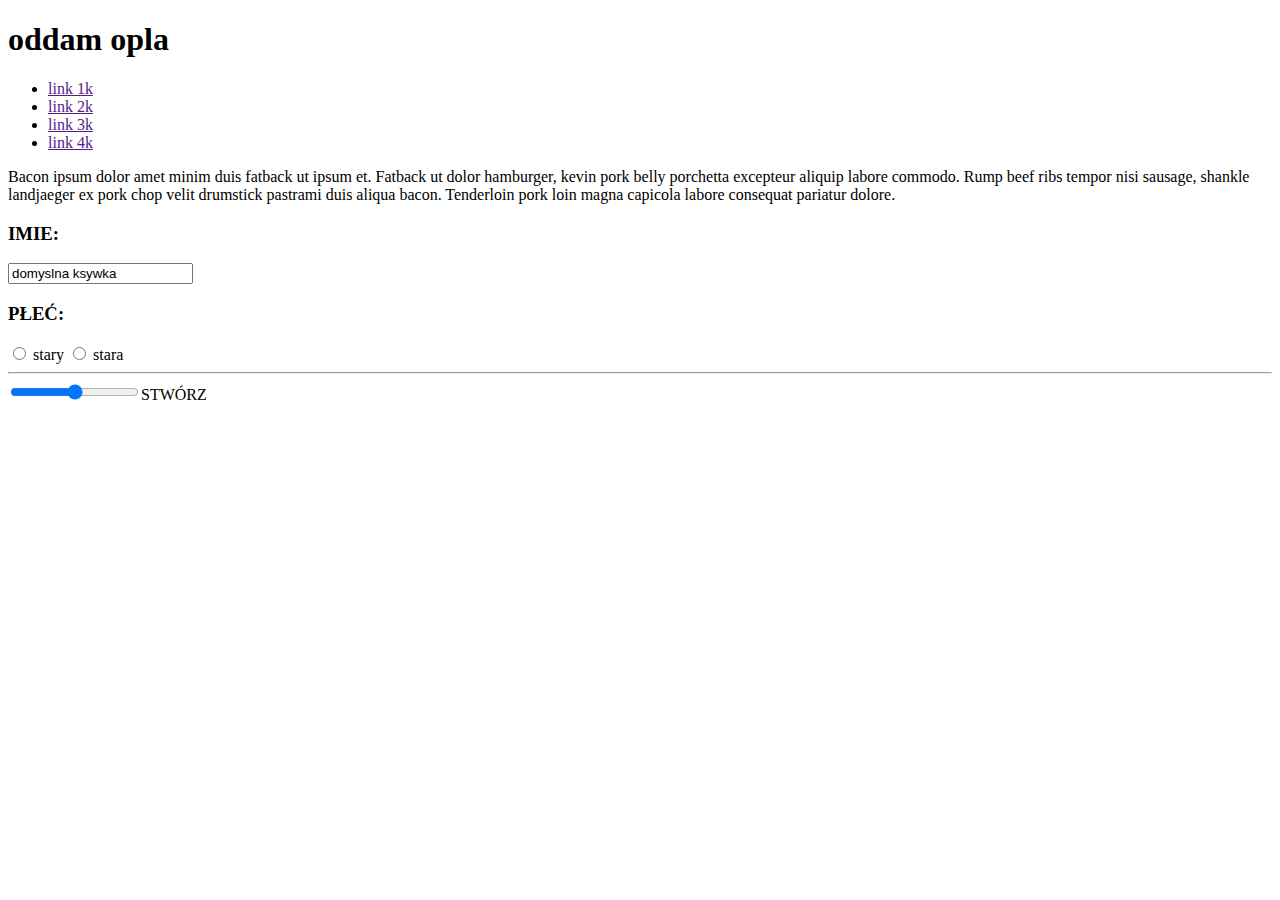
<file: index.html>
<!DOCTYPE html>
<html>
<head>
	<title> głowice marcepanowe </title>
		<meta charset="utf-8">
		<link nel="stylesheet" type= "text/css" href="style.css">
        <script type="text/javascript" src="https://ajax.googleapis.com/ajax/libs/jquery/3.2.1/jquery.min.js"></script>
<!--         <script type="text/javascript" src="script.js"></script> -->
</head>
<body>
	<header>
		<h1> oddam opla</h1>
	</header>
	<nav>
		<ul>
			<li><a href="">link 1k</a></li>
			<li><a href="">link 2k</a></li>
			<li><a href="">link 3k</a></li>
			<li><a href="">link 4k</a></li>
			</ul>
		</nav>
		<main>
			<div id="test"></div>
			<p>
				Bacon ipsum dolor amet minim duis fatback ut ipsum et. Fatback ut dolor hamburger, kevin pork belly porchetta excepteur aliquip labore commodo. Rump beef ribs tempor nisi sausage, shankle landjaeger ex pork chop velit drumstick pastrami duis aliqua bacon. Tenderloin pork loin magna capicola labore consequat pariatur dolore.
			</p>
			</div>
			<div class="formularz">
				<form>
					<h3>IMIE:</h3>
					<input type="text" name="imie" value="domyslna ksywka">
					<h3>PŁEĆ:</h3>
					<input type="radio" name="plec" value="M">
					stary
                    <input type="radio" name="plec" value="K">
                    stara					

                    <hr>
                    <input type ='range' name='' min-'100' max-
                    <button>STWÓRZ</button>

				</form>

			</div>

		</main>

</body>
</html>
</file>
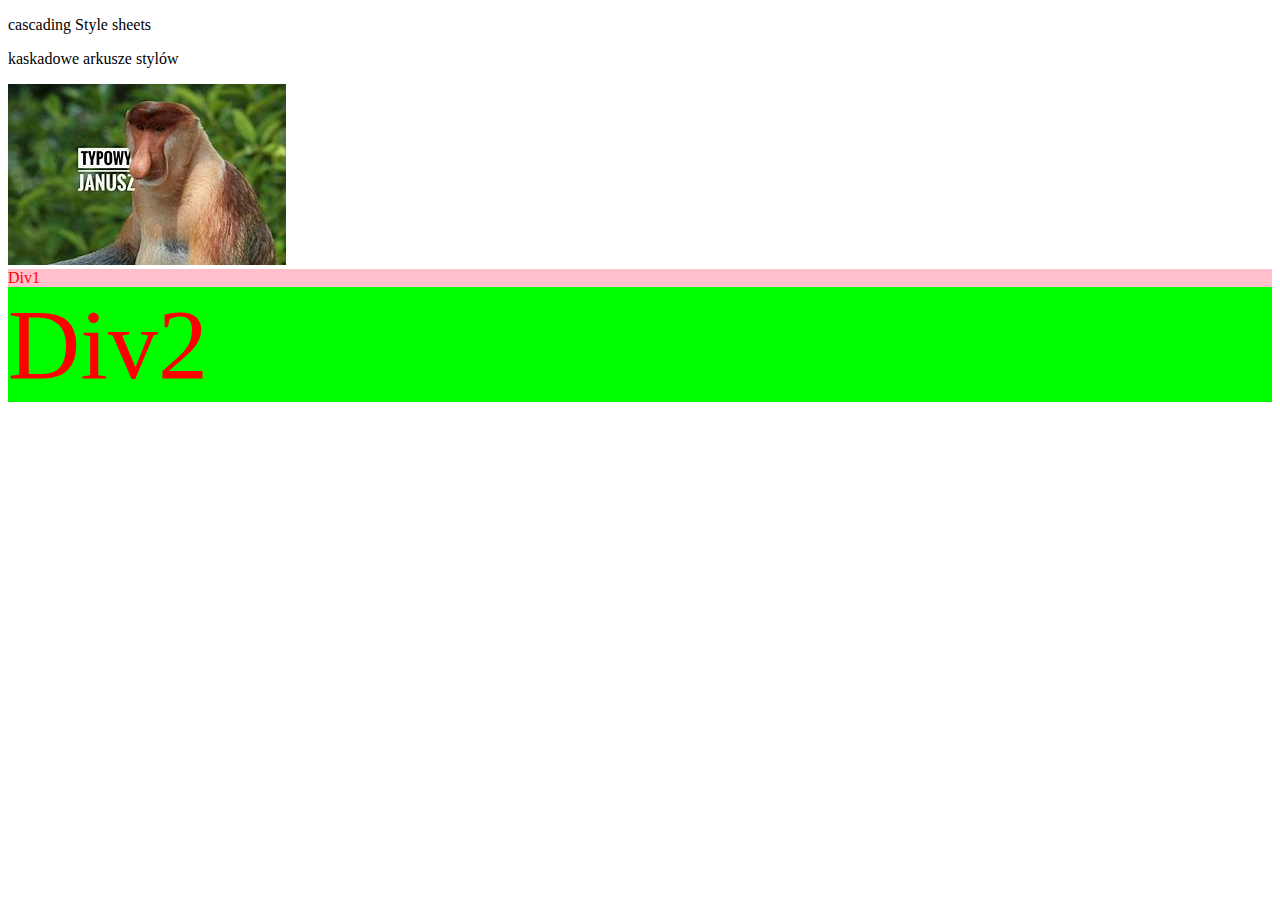
<file: zajemcia4/index.html>
<!DOCTYPE html>
<html>
<head>
	<header>
	<title>Poznaję css</title>
	<link rel="stylesheet" type="text/css" href="style.css">
</header>
</head>
<body>
<main>
	<p>cascading Style sheets</p>
	<p>kaskadowe arkusze stylów</p>
	<img src="th.jpg">
	<div class="kwadrat">Div1</div>
	<div class="kwadrat" id="jeden">Div2</div>
</main>
</body>
</html>
</file>
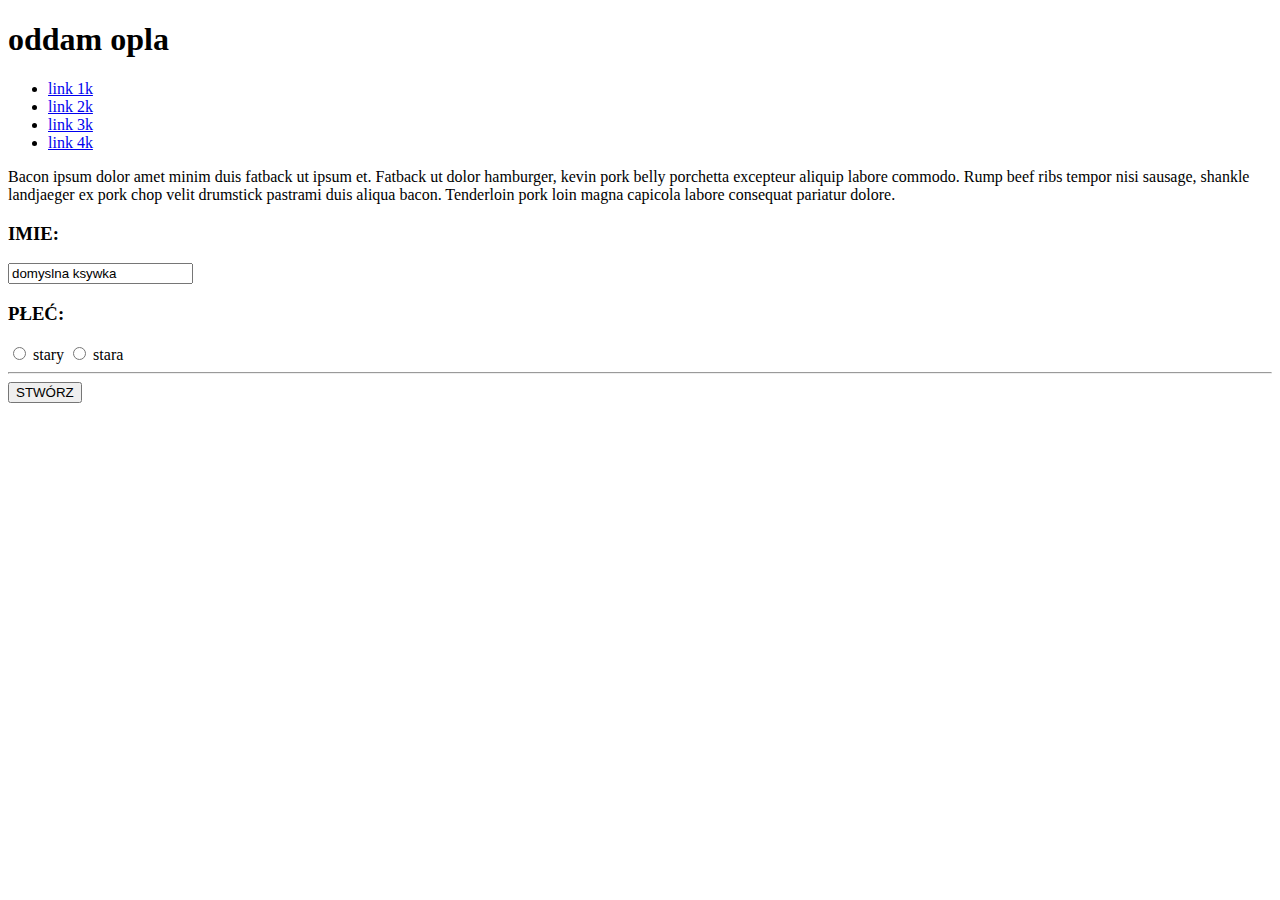
<file: głowice marcepanowe.html>
<!DOCTYPE html>
<!-- saved from url=(0114)file:///C:/Users/WOW%20School%202/Documents/kubu%C5%9Bkoksu222869/zaj%C4%99cia%203/index.html?imie=domyslna+ksywka -->
<html><head><meta http-equiv="Content-Type" content="text/html; charset=UTF-8">
	<title> głowice marcepanowe </title>
		
		<link nel="stylesheet" type="text/css" href="./głowice marcepanowe_files/style.css">
        <script type="text/javascript" src="./głowice marcepanowe_files/jquery.min.js.pobrane"></script>
<!--         <script type="text/javascript" src="script.js"></script> -->
</head>
<body>
	<header>
		<h1> oddam opla</h1>
	</header>
	<nav>
		<ul>
			<li><a href="file:///C:/Users/WOW%20School%202/Documents/kubu%C5%9Bkoksu222869/zaj%C4%99cia%203/index.html?imie=domyslna+ksywka">link 1k</a></li>
			<li><a href="file:///C:/Users/WOW%20School%202/Documents/kubu%C5%9Bkoksu222869/zaj%C4%99cia%203/index.html?imie=domyslna+ksywka">link 2k</a></li>
			<li><a href="file:///C:/Users/WOW%20School%202/Documents/kubu%C5%9Bkoksu222869/zaj%C4%99cia%203/index.html?imie=domyslna+ksywka">link 3k</a></li>
			<li><a href="file:///C:/Users/WOW%20School%202/Documents/kubu%C5%9Bkoksu222869/zaj%C4%99cia%203/index.html?imie=domyslna+ksywka">link 4k</a></li>
			</ul>
		</nav>
		<main>
			<div id="test"></div>
			<p>
				Bacon ipsum dolor amet minim duis fatback ut ipsum et. Fatback ut dolor hamburger, kevin pork belly porchetta excepteur aliquip labore commodo. Rump beef ribs tempor nisi sausage, shankle landjaeger ex pork chop velit drumstick pastrami duis aliqua bacon. Tenderloin pork loin magna capicola labore consequat pariatur dolore.
			</p>
			
			<div class="formularz">
				<form>
					<h3>IMIE:</h3>
					<input type="text" name="imie" value="domyslna ksywka">
					<h3>PŁEĆ:</h3>
					<input type="radio" name="plec" value="M">
					stary
                    <input type="radio" name="plec" value="K">
                    stara					

                    <hr>
                    <button>STWÓRZ</button>

				</form>

			</div>

		</main>


</body></html>
</file>
<file: style.css>
body{
---background

#test {
      max-wdth: 68%;
      text-allign: justifty;
}

.formularz
     background

h8:hover { 
      color: red:
      front-style }
</file>
<file: zajemcia4/style.css>
body {
	color:red;
}
.kwadrat {
	background-color: pink; 
	height:300px
	w }

	main div{
		display: 
	}



	#jeden{
		background-color:lime;
		font-size:100px;
	}
	main p{
		color: black;
	}

	img:hover {
		border-radius: 100px;
	}

 header {
 	border: 0px  green;
 	border:20px green  ;
 	position: sticky;
 	type
 }
</file>
<file: głowice marcepanowe_files/style.css>
body{
---background

#test {
      max-wdth: 68%;
      text-allign: justifty;
}
</file>
